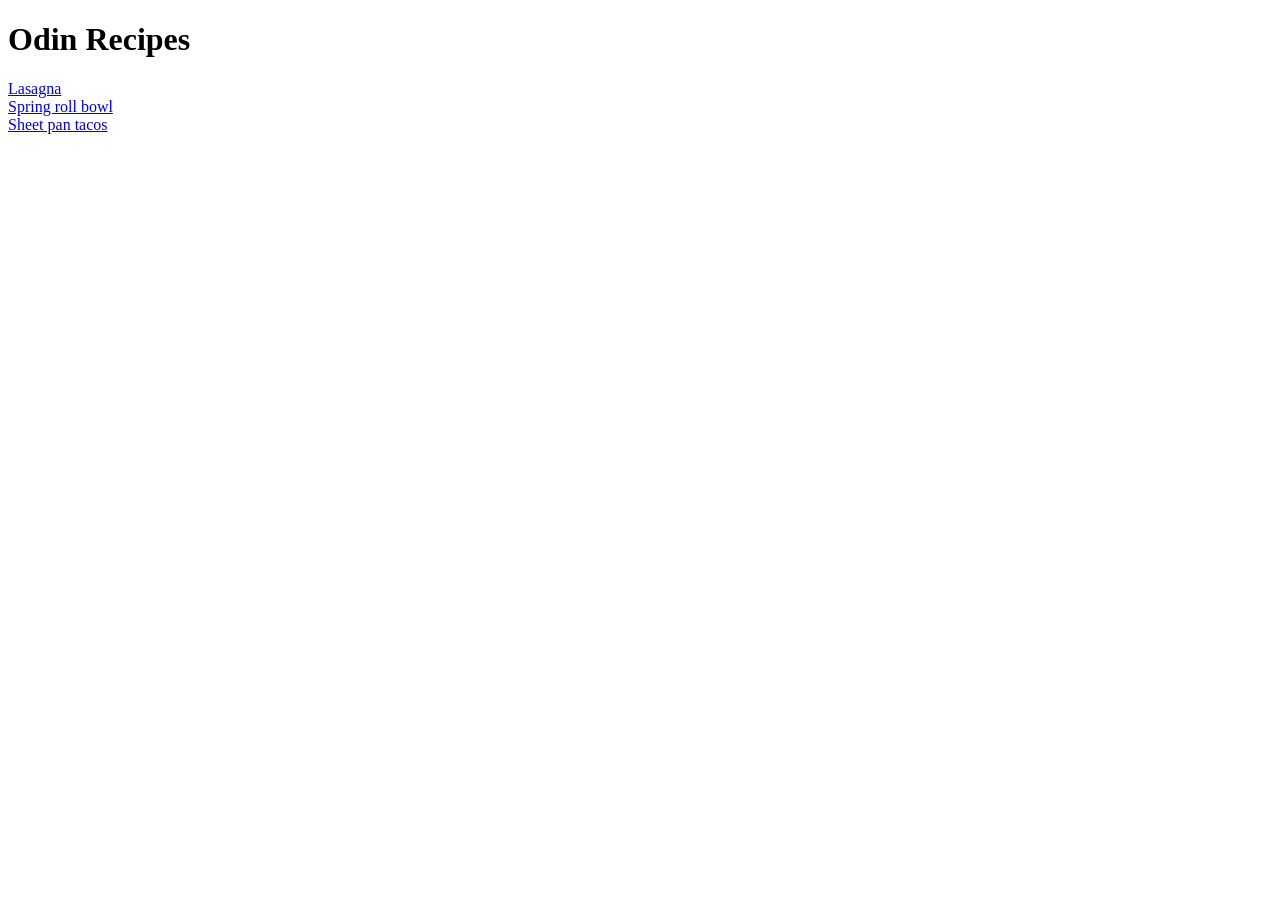
<file: index.html>
<!DOCTYPE html>
<html lang="en">
<head>
    <meta charset="UTF-8">
    <meta name="viewport" content="width=device-width, initial-scale=1.0">
    <title>odin-recipes</title>
</head>
<body>
    <h1>Odin Recipes</h1>
    <a href="./recipes/lasagna.html">Lasagna</a>
    <br>
    <a href="./recipes/spring-roll-bowl.html">Spring roll bowl</a>
    <br>
    <a href="./recipes/sheet-pan-tacos.html">Sheet pan tacos</a>
</body>
</html>
</file>
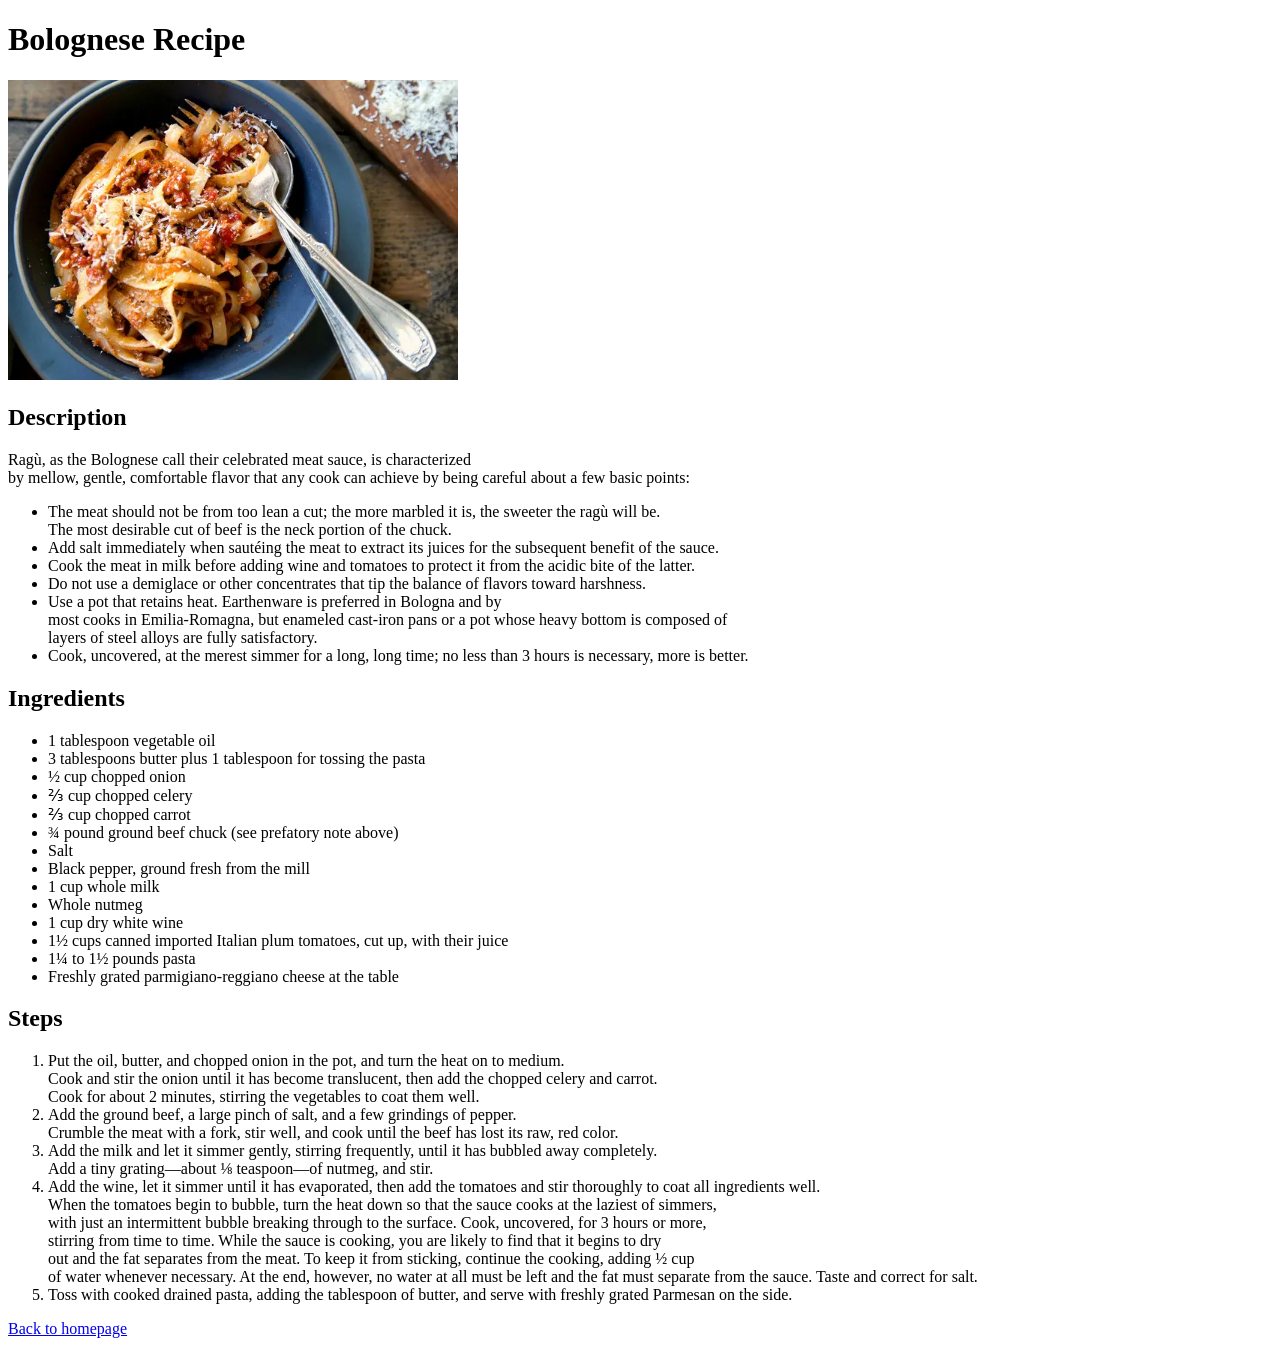
<file: recipes/bolognese.html>
<!DOCTYPE html>
<html lang="en">
  <head>
    <meta charset="UTF-8" />
    <meta name="viewport" content="width=device-width, initial-scale=1.0" />
    <title>Bolognese</title>
  </head>
  <body>
    <h1>Bolognese Recipe</h1>
    <img
      src="../images/Bolognese.webp"
      alt="A picture of the finished bolognese"
      height="auto"
      width="450"
    />
    <h2>Description</h2>
    <p>
      Ragù, as the Bolognese call their celebrated meat sauce, is characterized
      <br />
      by mellow, gentle, comfortable flavor that any cook can achieve by being
      careful about a few basic points:
    </p>
    <ul>
      <li>
        The meat should not be from too lean a cut; the more marbled it is, the
        sweeter the ragù will be. <br />
        The most desirable cut of beef is the neck portion of the chuck.
      </li>
      <li>
        Add salt immediately when sautéing the meat to extract its juices for
        the subsequent benefit of the sauce.
      </li>
      <li>
        Cook the meat in milk before adding wine and tomatoes to protect it from
        the acidic bite of the latter.
      </li>
      <li>
        Do not use a demiglace or other concentrates that tip the balance of
        flavors toward harshness.
      </li>
      <li>
        Use a pot that retains heat. Earthenware is preferred in Bologna and by
        <br />
        most cooks in Emilia-Romagna, but enameled cast-iron pans or a pot whose
        heavy bottom is composed of <br />layers of steel alloys are fully
        satisfactory.
      </li>
      <li>
        Cook, uncovered, at the merest simmer for a long, long time; no less
        than 3 hours is necessary, more is better.
      </li>
    </ul>
    <h2>Ingredients</h2>
    <ul>
      <li>1 tablespoon vegetable oil</li>
      <li>3 tablespoons butter plus 1 tablespoon for tossing the pasta</li>
      <li>½ cup chopped onion</li>
      <li>⅔ cup chopped celery</li>
      <li>⅔ cup chopped carrot</li>
      <li>¾ pound ground beef chuck (see prefatory note above)</li>
      <li>Salt</li>
      <li>Black pepper, ground fresh from the mill</li>
      <li>1 cup whole milk</li>
      <li>Whole nutmeg</li>
      <li>1 cup dry white wine</li>
      <li>
        1½ cups canned imported Italian plum tomatoes, cut up, with their juice
      </li>
      <li>1¼ to 1½ pounds pasta</li>
      <li>Freshly grated parmigiano-reggiano cheese at the table</li>
    </ul>
    <h2>Steps</h2>
    <ol>
      <li>
        Put the oil, butter, and chopped onion in the pot, and turn the heat on
        to medium. <br />
        Cook and stir the onion until it has become translucent, then add the
        chopped celery and carrot. <br />
        Cook for about 2 minutes, stirring the vegetables to coat them well.
      </li>
      <li>
        Add the ground beef, a large pinch of salt, and a few grindings of
        pepper. <br />
        Crumble the meat with a fork, stir well, and cook until the beef has
        lost its raw, red color.
      </li>
      <li>
        Add the milk and let it simmer gently, stirring frequently, until it has
        bubbled away completely. <br />
        Add a tiny grating—about ⅛ teaspoon—of nutmeg, and stir.
      </li>
      <li>
        Add the wine, let it simmer until it has evaporated, then add the
        tomatoes and stir thoroughly to coat all ingredients well. <br />
        When the tomatoes begin to bubble, turn the heat down so that the sauce
        cooks at the laziest of simmers, <br />
        with just an intermittent bubble breaking through to the surface. Cook,
        uncovered, for 3 hours or more, <br />
        stirring from time to time. While the sauce is cooking, you are likely
        to find that it begins to dry <br />
        out and the fat separates from the meat. To keep it from sticking,
        continue the cooking, adding ½ cup <br />
        of water whenever necessary. At the end, however, no water at all must
        be left and the fat must separate from the sauce. Taste and correct for
        salt.
      </li>
      <li>
        Toss with cooked drained pasta, adding the tablespoon of butter, and
        serve with freshly grated Parmesan on the side.
      </li>
    </ol>
    <a href="../index.html">Back to homepage</a>
  </body>
</html>
</file>
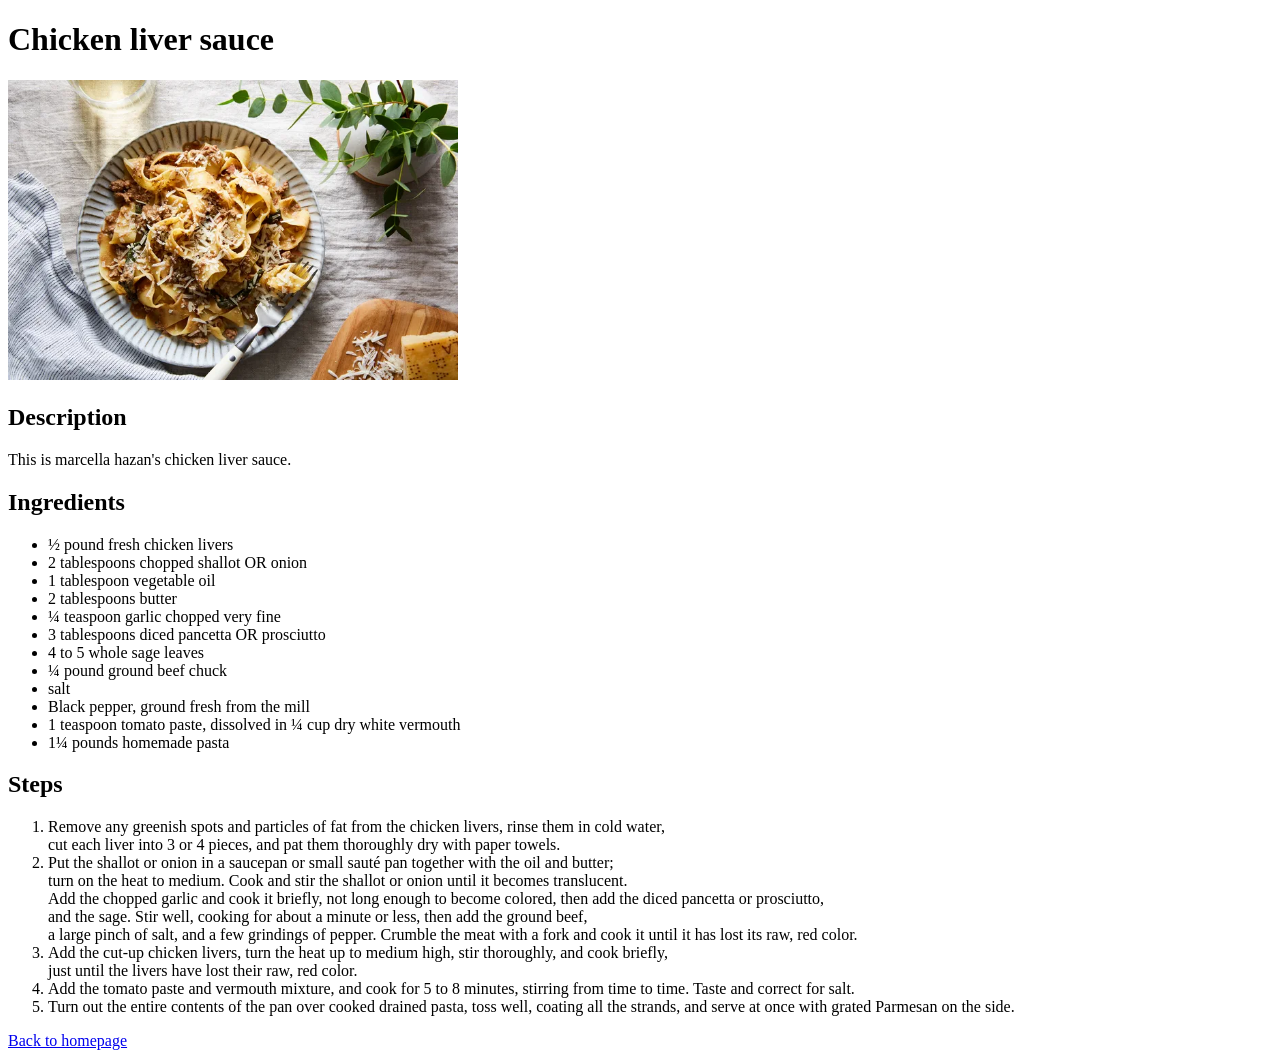
<file: recipes/chicken_liver.html>
<!DOCTYPE html>
<html lang="en">
  <head>
    <meta charset="UTF-8" />
    <meta name="viewport" content="width=device-width, initial-scale=1.0" />
    <title>Chicken liver sauce</title>
  </head>
  <body>
    <h1>Chicken liver sauce</h1>
    <img
      src="../images/Chicken liver.webp"
      alt="Picture of chicken liver sauce"
      height="auto"
      width="450"
    />
    <h2>Description</h2>
    <p>This is marcella hazan's chicken liver sauce.</p>
    <h2>Ingredients</h2>
    <ul>
      <li>½ pound fresh chicken livers</li>
      <li>2 tablespoons chopped shallot OR onion</li>
      <li>1 tablespoon vegetable oil</li>
      <li>2 tablespoons butter</li>
      <li>¼ teaspoon garlic chopped very fine</li>
      <li>3 tablespoons diced pancetta OR prosciutto</li>
      <li>4 to 5 whole sage leaves</li>
      <li>¼ pound ground beef chuck</li>
      <li>salt</li>
      <li>Black pepper, ground fresh from the mill</li>
      <li>1 teaspoon tomato paste, dissolved in ¼ cup dry white vermouth</li>
      <li>1¼ pounds homemade pasta</li>
    </ul>
    <h2>Steps</h2>
    <ol>
      <li>
        Remove any greenish spots and particles of fat from the chicken livers,
        rinse them in cold water, <br />
        cut each liver into 3 or 4 pieces, and pat them thoroughly dry with
        paper towels.
      </li>
      <li>
        Put the shallot or onion in a saucepan or small sauté pan together with
        the oil and butter; <br />
        turn on the heat to medium. Cook and stir the shallot or onion until it
        becomes translucent. <br />
        Add the chopped garlic and cook it briefly, not long enough to become
        colored, then add the diced pancetta or prosciutto, <br />
        and the sage. Stir well, cooking for about a minute or less, then add
        the ground beef, <br />
        a large pinch of salt, and a few grindings of pepper. Crumble the meat
        with a fork and cook it until it has lost its raw, red color.
      </li>
      <li>
        Add the cut-up chicken livers, turn the heat up to medium high, stir
        thoroughly, and cook briefly, <br />
        just until the livers have lost their raw, red color.
      </li>
      <li>
        Add the tomato paste and vermouth mixture, and cook for 5 to 8 minutes,
        stirring from time to time. Taste and correct for salt.
      </li>
      <li>
        Turn out the entire contents of the pan over cooked drained pasta, toss
        well, coating all the strands, and serve at once with grated Parmesan on
        the side.
      </li>
    </ol>
    <a href="../index.html">Back to homepage</a>
  </body>
</html>
</file>
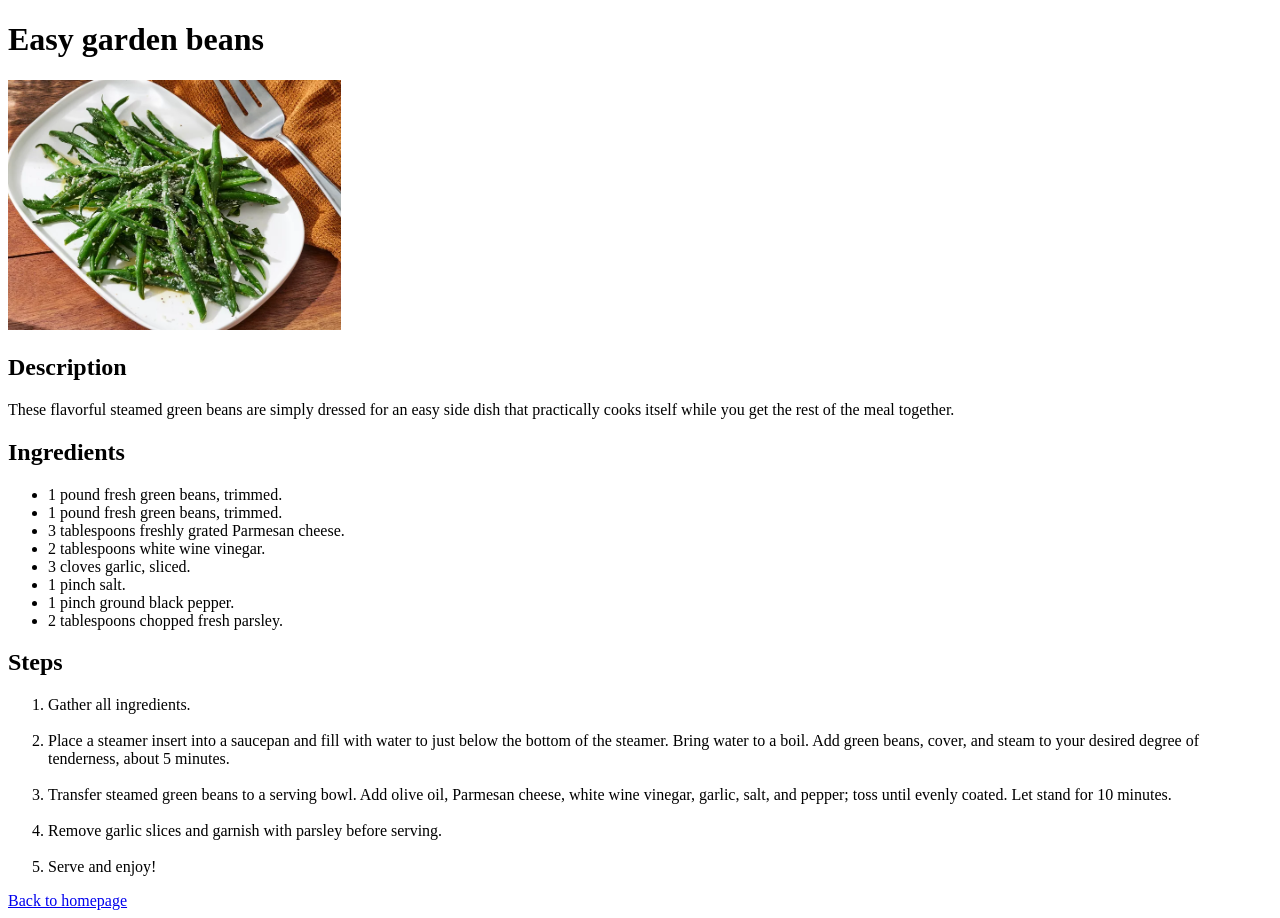
<file: recipes/garden-beans.html>
<!DOCTYPE html>
<html lang="en">
  <head>
    <meta charset="UTF-8" />
    <meta name="viewport" content="width=device-width, initial-scale=1.0" />
    <title>Easy garden beans</title>
  </head>
  <body>
    <h1>Easy garden beans</h1>
    <img
      src="../images/garden-beans.webp"
      alt="a picture of the garden beans"
      height="250"
      width="auto"
    />
    <h2>Description</h2>
    <p>
      These flavorful steamed green beans are simply dressed for an easy side
      dish that practically cooks itself while you get the rest of the meal
      together.
    </p>
    <h2>Ingredients</h2>
    <ul>
      <li>1 pound fresh green beans, trimmed.</li>
      <li>1 pound fresh green beans, trimmed.</li>
      <li>3 tablespoons freshly grated Parmesan cheese.</li>
      <li>2 tablespoons white wine vinegar.</li>
      <li>3 cloves garlic, sliced.</li>
      <li>1 pinch salt.</li>
      <li>1 pinch ground black pepper.</li>
      <li>2 tablespoons chopped fresh parsley.</li>
    </ul>
    <h2>Steps</h2>
    <ol>
      <li>Gather all ingredients.</li>
      <br />
      <li>
        Place a steamer insert into a saucepan and fill with water to just below
        the bottom of the steamer. Bring water to a boil. Add green beans,
        cover, and steam to your desired degree of tenderness, about 5 minutes.
      </li>
      <br />
      <li>
        Transfer steamed green beans to a serving bowl. Add olive oil, Parmesan
        cheese, white wine vinegar, garlic, salt, and pepper; toss until evenly
        coated. Let stand for 10 minutes.
      </li>
      <br />
      <li>Remove garlic slices and garnish with parsley before serving.</li>
      <br />
      <li>Serve and enjoy!</li>
    </ol>
    <a href="../index.html">Back to homepage</a>
  </body>
</html>
</file>
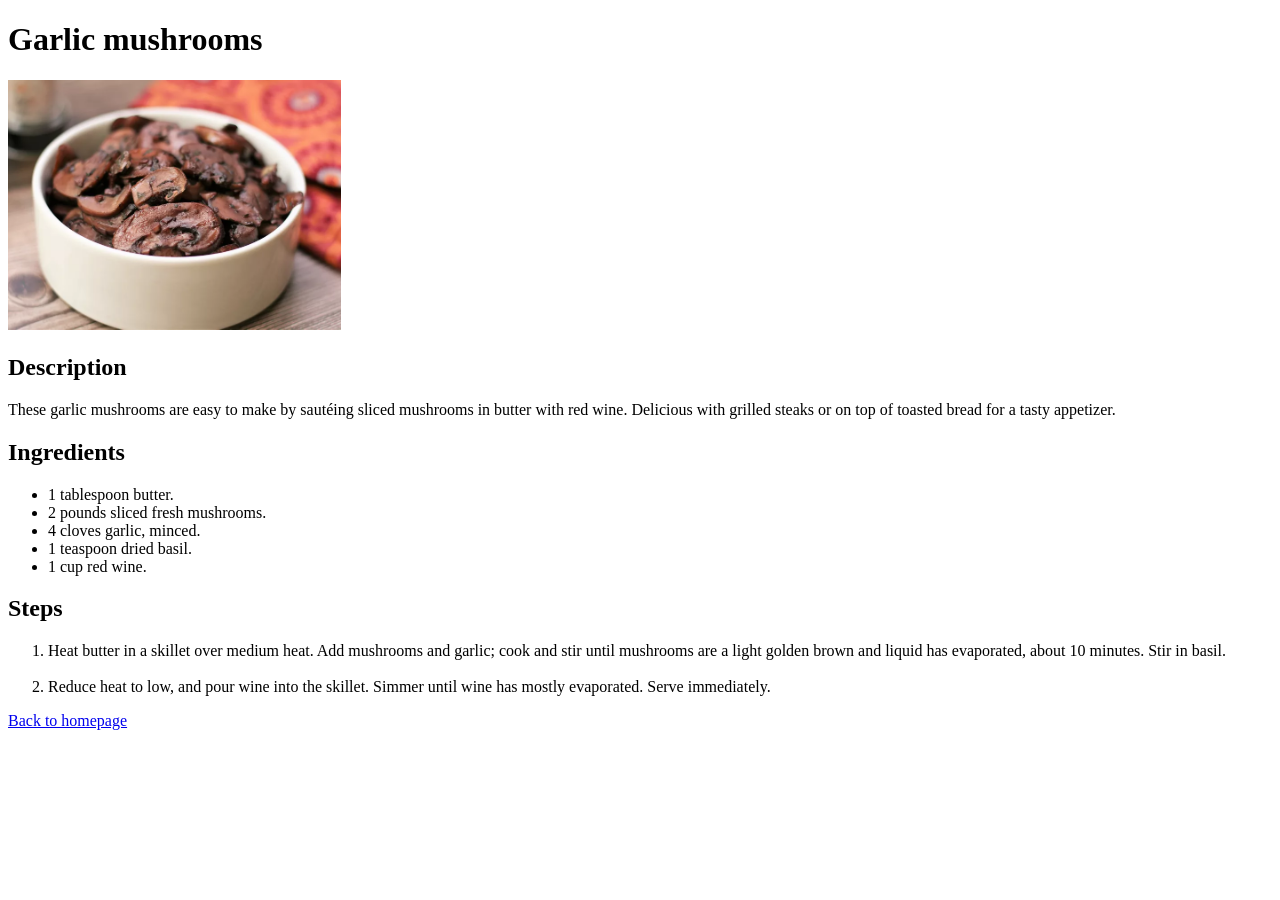
<file: recipes/garlic-mushrooms.html>
<!DOCTYPE html>
<html lang="en">
  <head>
    <meta charset="UTF-8" />
    <meta name="viewport" content="width=device-width, initial-scale=1.0" />
    <title>Garlic mushrooms</title>
  </head>
  <body>
    <h1>Garlic mushrooms</h1>
    <img
      src="../images/garlic-mushrooms.webp"
      alt="A picture of the garlic mushrooms"
      height="250"
      width="auto"
    />
    <h2>Description</h2>
    <p>
      These garlic mushrooms are easy to make by sautéing sliced mushrooms in
      butter with red wine. Delicious with grilled steaks or on top of toasted
      bread for a tasty appetizer.
    </p>
    <h2>Ingredients</h2>
    <ul>
      <li>1 tablespoon butter.</li>
      <li>2 pounds sliced fresh mushrooms.</li>
      <li>4 cloves garlic, minced.</li>
      <li>1 teaspoon dried basil.</li>
      <li>1 cup red wine.</li>
    </ul>
    <h2>Steps</h2>
    <ol>
      <li>
        Heat butter in a skillet over medium heat. Add mushrooms and garlic;
        cook and stir until mushrooms are a light golden brown and liquid has
        evaporated, about 10 minutes. Stir in basil.
      </li>
      <br />
      <li>
        Reduce heat to low, and pour wine into the skillet. Simmer until wine
        has mostly evaporated. Serve immediately.
      </li>
    </ol>
    <a href="../index.html">Back to homepage</a>
  </body>
</html>
</file>
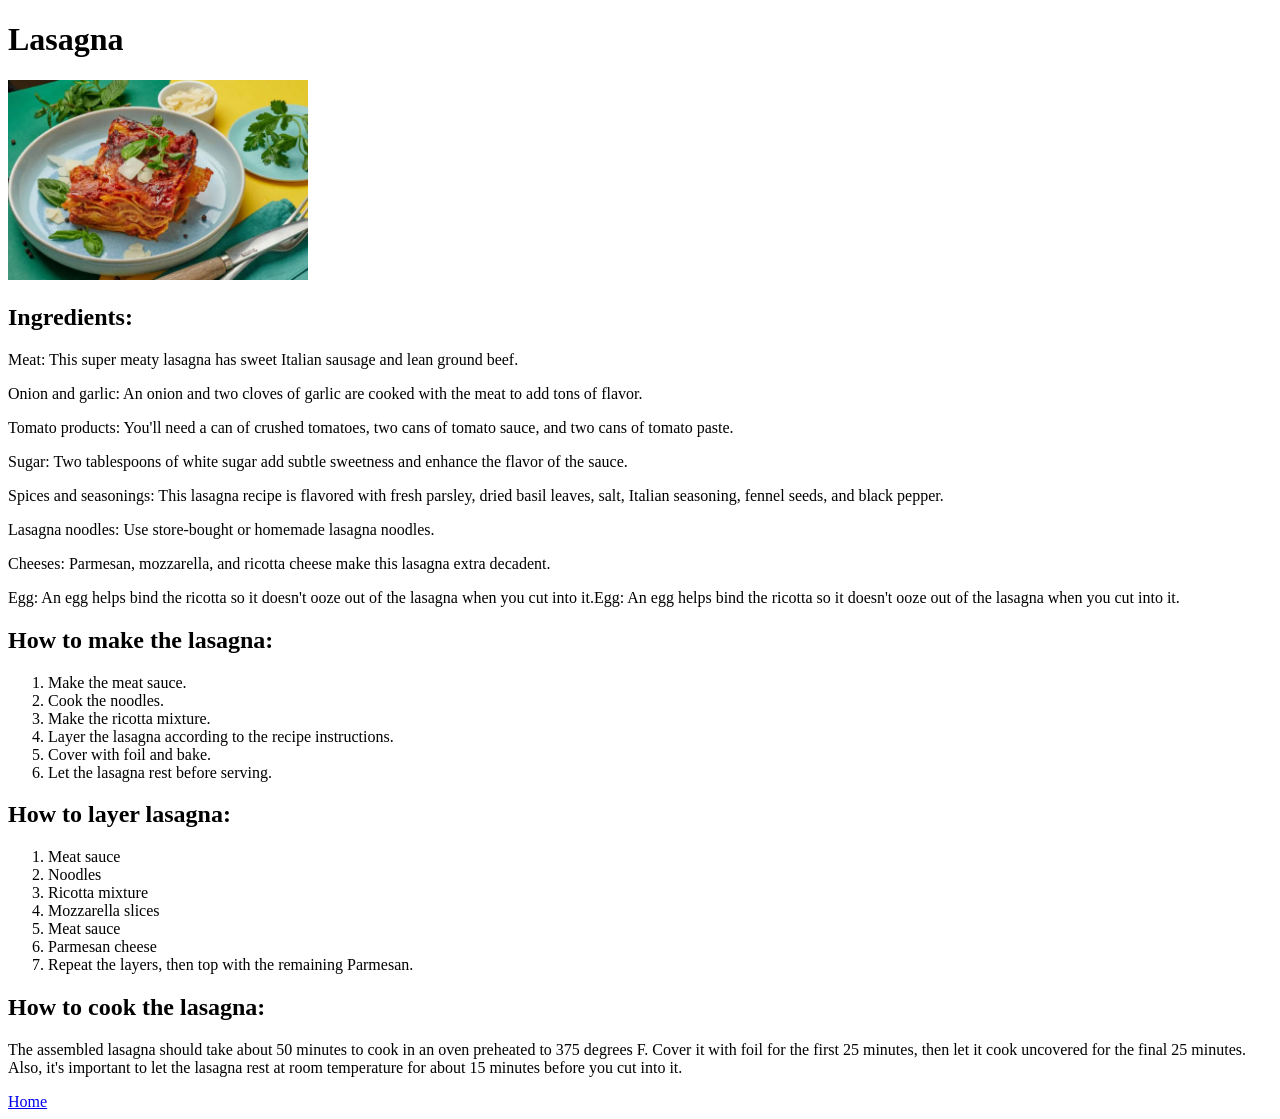
<file: recipes/lasagna.html>
<!DOCTYPE html>
<html lang="en">
<head>
    <meta charset="UTF-8">
    <meta name="viewport" content="width=device-width, initial-scale=1.0">
    <title>Lasagna</title>
</head>
<body>
    <h1>Lasagna</h1>
    <img src="../pictures/lasagna.webp" alt="A picture of the finished lasagna" height="200" width="auto">
    <br>
    <h2>Ingredients:</h2>
    <p>Meat: This super meaty lasagna has sweet Italian sausage and lean ground beef.</p>
    <p>Onion and garlic: An onion and two cloves of garlic are cooked with the meat to add tons of flavor.</p>
    <p>Tomato products: You'll need a can of crushed tomatoes, two cans of tomato sauce, and two cans of tomato paste.</p>
    <p>Sugar: Two tablespoons of white sugar add subtle sweetness and enhance the flavor of the sauce.</p>
    <p>Spices and seasonings: This lasagna recipe is flavored with fresh parsley, dried basil leaves, salt, Italian seasoning, fennel seeds, and black pepper.</p>
    <p>Lasagna noodles: Use store-bought or homemade lasagna noodles.</p>
    <p>Cheeses: Parmesan, mozzarella, and ricotta cheese make this lasagna extra decadent.</p>
    <p>Egg: An egg helps bind the ricotta so it doesn't ooze out of the lasagna when you cut into it.Egg: An egg helps bind the ricotta so it doesn't ooze out of the lasagna when you cut into it.</p>
    <h2>How to make the lasagna:</h2>
    <ol>
        <li>Make the meat sauce.</li>
        <li>Cook the noodles.</li>
        <li>Make the ricotta mixture.</li>
        <li>Layer the lasagna according to the recipe instructions.</li>
        <li>Cover with foil and bake.</li>
        <li>Let the lasagna rest before serving.</li>
    </ol>
    <h2>How to layer lasagna:</h2>
    <ol>
        <li>Meat sauce</li>
        <li>Noodles</li>
        <li>Ricotta mixture</li>
        <li>Mozzarella slices</li>
        <li>Meat sauce</li>
        <li>Parmesan cheese</li>
        <li>Repeat the layers, then top with the remaining Parmesan.</li>
    </ol>
    <h2>How to cook the lasagna:</h2>
    <p>The assembled lasagna should take about 50 minutes to cook in an oven preheated to 375 degrees F. Cover it with foil for 
        the first 25 minutes, then let
        it cook uncovered for the final 25 minutes. Also, it's important to let the lasagna rest at room temperature
        for about 15 minutes before you cut into it.</p>
    <a href="../index.html">Home</a>
</body>
</html>
</file>
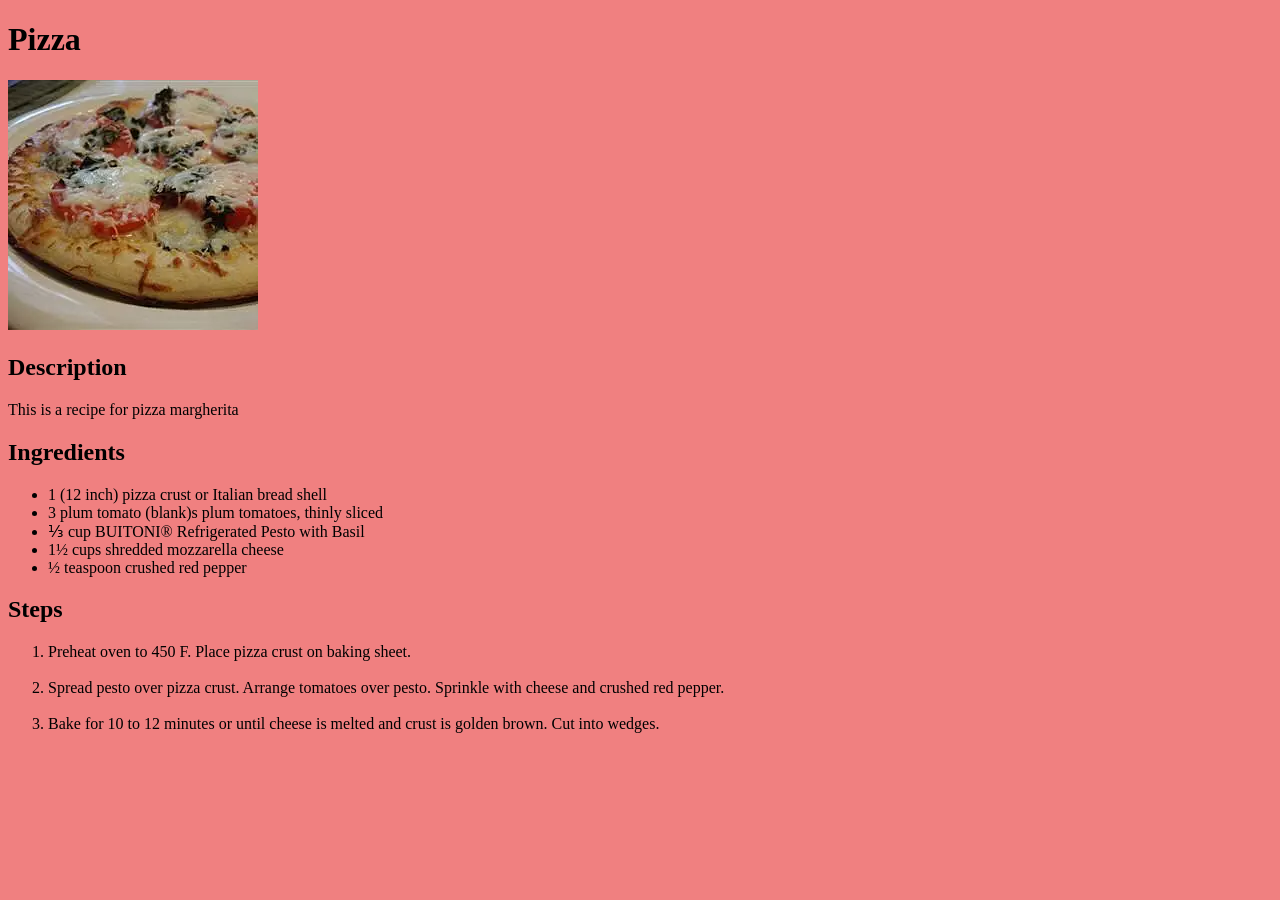
<file: recipes/pizza.html>
<!DOCTYPE html>
<html lang="en">
  <head>
    <link rel="stylesheet" href="../css/recipes.css" />
    <meta charset="UTF-8" />
    <meta http-equiv="X-UA-Compatible" content="IE=edge" />
    <meta name="viewport" content="width=device-width, initial-scale=1.0" />
    <title>Pizza</title>
  </head>
  <body>
    <h1>Pizza</h1>
    <img src="../images/pizza.webp" alt="Image of finished pizza" />
    <h2>Description</h2>
    <p>This is a recipe for pizza margherita</p>
    <h2>Ingredients</h2>
    <ul>
      <li>1 (12 inch) pizza crust or Italian bread shell</li>
      <li>3 plum tomato (blank)s plum tomatoes, thinly sliced</li>
      <li>⅓ cup BUITONI® Refrigerated Pesto with Basil</li>
      <li>1½ cups shredded mozzarella cheese</li>
      <li>½ teaspoon crushed red pepper</li>
    </ul>
    <h2>Steps</h2>
    <ol>
      <li>Preheat oven to 450 F. Place pizza crust on baking sheet.</li>
      <br />
      <li>
        Spread pesto over pizza crust. Arrange tomatoes over pesto. Sprinkle
        with cheese and crushed red pepper.
      </li>
      <br />
      <li>
        Bake for 10 to 12 minutes or until cheese is melted and crust is golden
        brown. Cut into wedges.
      </li>
    </ol>
  </body>
</html>
</file>
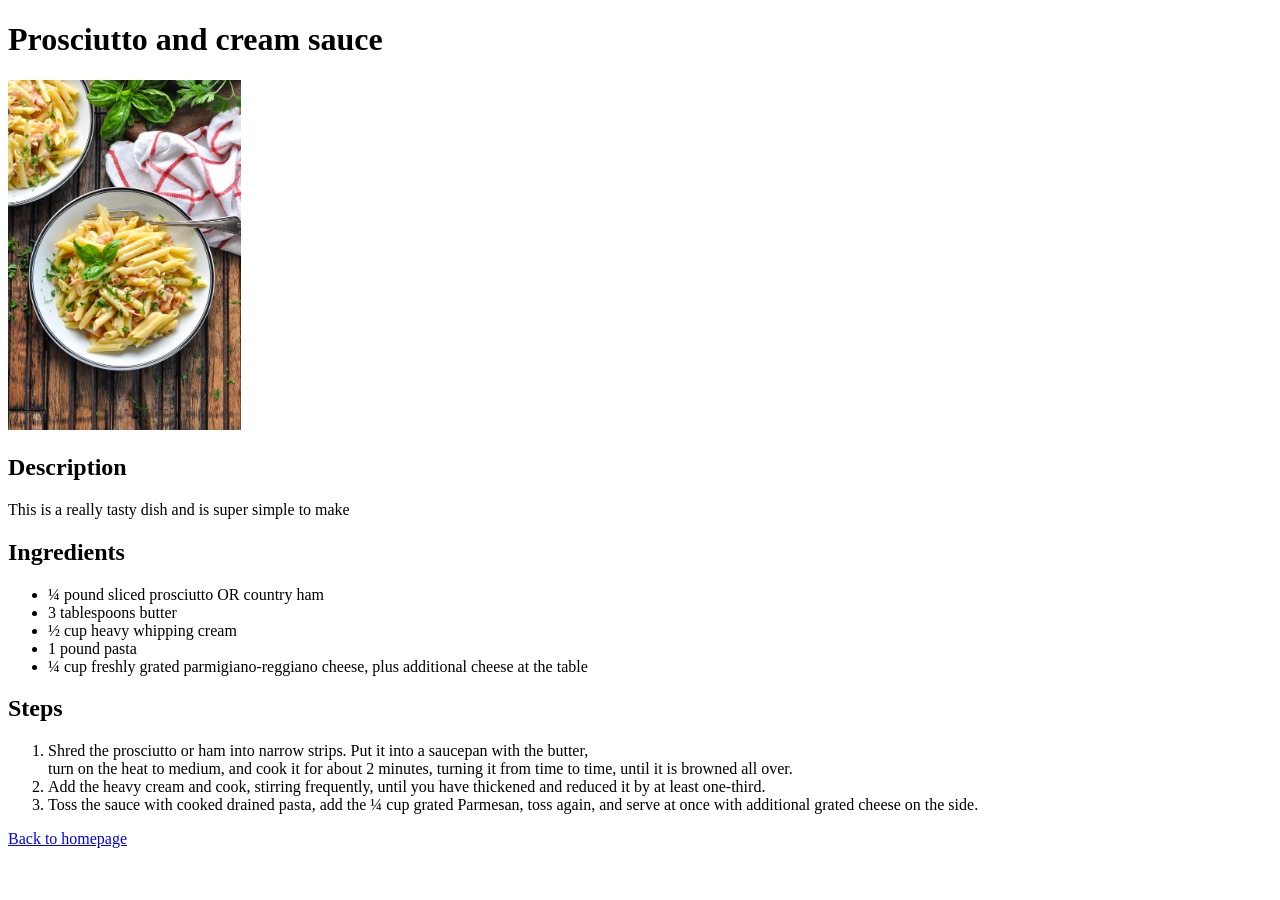
<file: recipes/prosciutto_cream.html>
<!DOCTYPE html>
<html lang="en">
  <head>
    <meta charset="UTF-8" />
    <meta name="viewport" content="width=device-width, initial-scale=1.0" />
    <title>Prosciutto and cream sauce</title>
  </head>
  <body>
    <h1>Prosciutto and cream sauce</h1>
    <img
      src="../images/Prosciutto cream.jpg"
      alt="A picture  of the prosciutto and cream sauce"
      width="auto"
      height="350"
    />
    <h2>Description</h2>
    <p>This is a really tasty dish and is super simple to make</p>
    <h2>Ingredients</h2>
    <ul>
      <li>¼ pound sliced prosciutto OR country ham</li>
      <li>3 tablespoons butter</li>
      <li>½ cup heavy whipping cream</li>
      <li>1 pound pasta</li>
      <li>
        ¼ cup freshly grated parmigiano-reggiano cheese, plus additional cheese
        at the table
      </li>
    </ul>
    <h2>Steps</h2>
    <ol>
      <li>
        Shred the prosciutto or ham into narrow strips. Put it into a saucepan
        with the butter, <br />
        turn on the heat to medium, and cook it for about 2 minutes, turning it
        from time to time, until it is browned all over.
      </li>
      <li>
        Add the heavy cream and cook, stirring frequently, until you have
        thickened and reduced it by at least one-third.
      </li>
      <li>
        Toss the sauce with cooked drained pasta, add the ¼ cup grated Parmesan,
        toss again, and serve at once with additional grated cheese on the side.
      </li>
    </ol>
    <a href="../index.html">Back to homepage</a>
  </body>
</html>
</file>
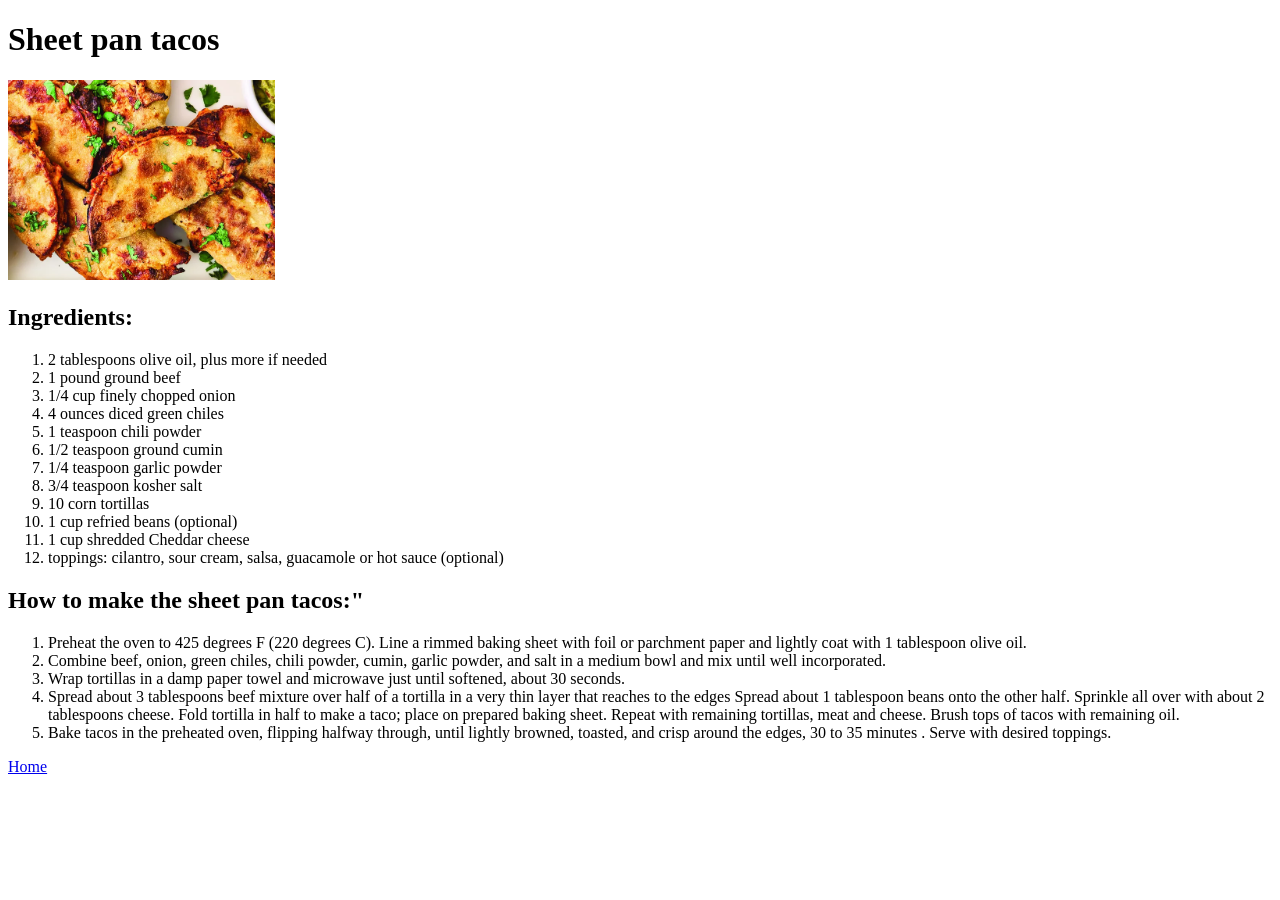
<file: recipes/sheet-pan-tacos.html>
<!DOCTYPE html>
<html lang="en">
<head>
    <meta charset="UTF-8">
    <meta name="viewport" content="width=device-width, initial-scale=1.0">
    <title>Sheet pan tacos</title>
</head>
<body>
    <h1>Sheet pan tacos</h1>
    <img src="../pictures/sheet-pan-tacos.webp" alt="A picture of finished sheet pan tacos" height="200" width="auto">
    <h2>Ingredients:</h2>
    <ol>
        <li>2 tablespoons olive oil, plus more if needed</li>
        <li>1 pound ground beef</li>
        <li>1/4 cup finely chopped onion</li>
        <li>4 ounces diced green chiles</li>
        <li>1 teaspoon chili powder</li>
        <li>1/2 teaspoon ground cumin</li>
        <li>1/4 teaspoon garlic powder</li>
        <li>3/4 teaspoon kosher salt</li>
        <li>10 corn tortillas</li>
        <li>1 cup refried beans (optional)</li>
        <li>1 cup shredded Cheddar cheese</li>
        <li>toppings: cilantro, sour cream, salsa, guacamole or hot sauce (optional)</li>
    </ol>
    <h2>How to make the sheet pan tacos:"</h2>
    <ol>
        <li>Preheat the oven to 425 degrees F (220 degrees C). Line a rimmed baking sheet with foil or parchment paper and lightly coat with 1 tablespoon olive oil.</li>
        <li>Combine beef, onion, green chiles, chili powder, cumin, garlic powder, and salt in a medium bowl and mix until well incorporated.</li>
        <li>Wrap tortillas in a damp paper towel and microwave just until softened, about 30 seconds. </li>
        <li>Spread about 3 tablespoons beef mixture over half of a tortilla in a very thin layer that reaches to the edges
              Spread about 1 tablespoon beans onto the other half. Sprinkle all over with about 2 tablespoons cheese.
               Fold tortilla in half to make a taco; place on prepared baking sheet.
             Repeat with remaining tortillas, meat and cheese. Brush tops of tacos with remaining oil.
        </li>
        <li>Bake tacos in the preheated oven, flipping halfway through, until lightly browned, toasted, and crisp around the edges, 30 to 35 minutes
            . Serve with desired toppings.
        </li>
    </ol>
    <a href="../index.html">Home</a>
</body>
</html>
</file>
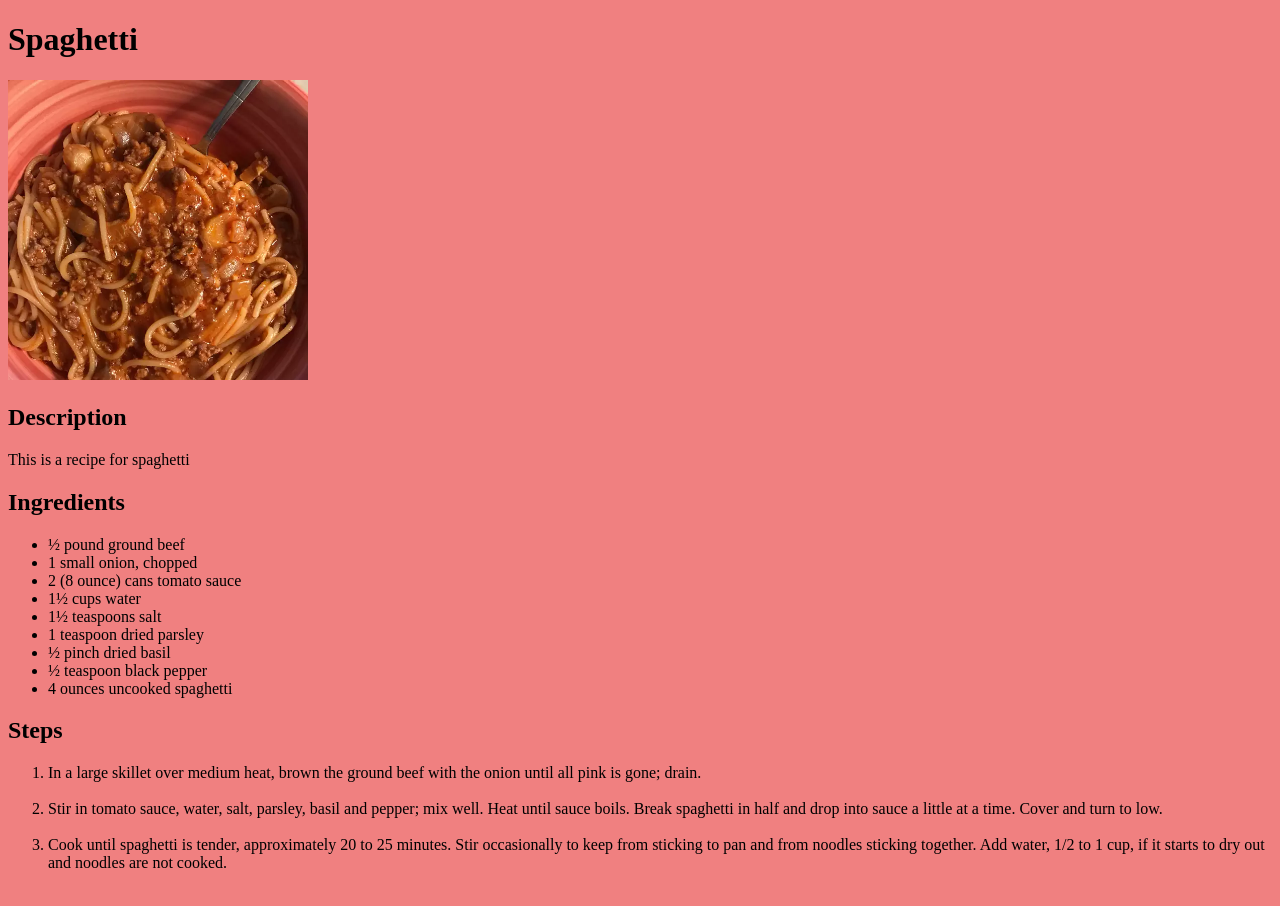
<file: recipes/spaghetti.html>
<!DOCTYPE html>
<html lang="en">
  <head>
    <link rel="stylesheet" href="../css/spaghetti.css" />
    <link rel="stylesheet" href="../css/recipes.css" />
    <meta charset="UTF-8" />
    <meta http-equiv="X-UA-Compatible" content="IE=edge" />
    <meta name="viewport" content="width=device-width, initial-scale=1.0" />
    <title>Spaghetti</title>
  </head>
  <body>
    <h1>Spaghetti</h1>
    <img src="../images/spaghetti.webp" alt="Image of finished spaghetti" />
    <h2>Description</h2>
    <p>This is a recipe for spaghetti</p>
    <h2>Ingredients</h2>
    <ul>
      <li>½ pound ground beef</li>
      <li>1 small onion, chopped</li>
      <li>2 (8 ounce) cans tomato sauce</li>
      <li>1½ cups water</li>
      <li>1½ teaspoons salt</li>
      <li>1 teaspoon dried parsley</li>
      <li>½ pinch dried basil</li>
      <li>½ teaspoon black pepper</li>
      <li>4 ounces uncooked spaghetti</li>
    </ul>
    <h2>Steps</h2>
    <ol>
      <li>
        In a large skillet over medium heat, brown the ground beef with the
        onion until all pink is gone; drain.
      </li>
      <br />
      <li>
        Stir in tomato sauce, water, salt, parsley, basil and pepper; mix well.
        Heat until sauce boils. Break spaghetti in half and drop into sauce a
        little at a time. Cover and turn to low.
      </li>
      <br />
      <li>
        Cook until spaghetti is tender, approximately 20 to 25 minutes. Stir
        occasionally to keep from sticking to pan and from noodles sticking
        together. Add water, 1/2 to 1 cup, if it starts to dry out and noodles
        are not cooked.
      </li>
      <br />
    </ol>
  </body>
</html>
</file>
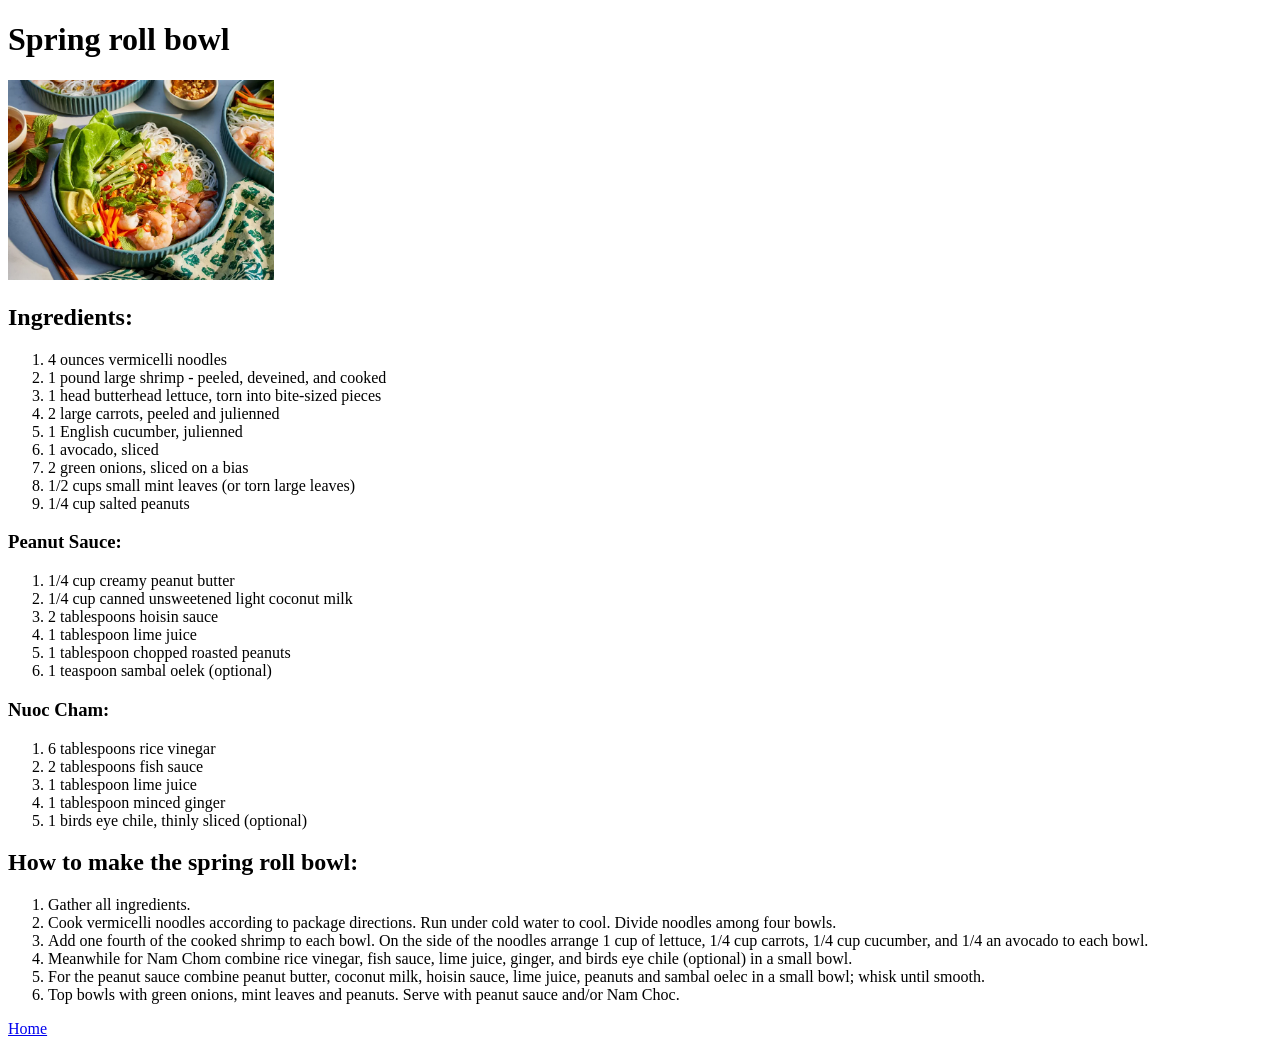
<file: recipes/spring-roll-bowl.html>
<!DOCTYPE html>
<html lang="en">
<head>
    <meta charset="UTF-8">
    <meta name="viewport" content="width=device-width, initial-scale=1.0">
    <title>Spring roll bowl</title>
</head>
<body>
    <h1>Spring roll bowl</h1>
    <img src="../pictures/spring-roll-bowl.webp" alt="A picture of the finished spring roll bowl" height="200" width="auto">
    <h2>Ingredients:</h2>
    <ol>
        <li>4 ounces vermicelli noodles</li>
        <li>1 pound large shrimp - peeled, deveined, and cooked</li>
        <li>1 head butterhead lettuce, torn into bite-sized pieces</li>
        <li>2 large carrots, peeled and julienned</li>
        <li>1 English cucumber, julienned</li>
        <li>1 avocado, sliced</li>
        <li>2 green onions, sliced on a bias</li>
        <li>1/2 cups small mint leaves (or torn large leaves)</li>
        <li>1/4 cup salted peanuts</li>
    </ol>
    <h3>Peanut Sauce:</h3>
    <ol>
        <li>1/4 cup creamy peanut butter</li>
        <li>1/4 cup canned unsweetened light coconut milk</li>
        <li>2 tablespoons hoisin sauce</li>
        <li>1 tablespoon lime juice</li>
        <li>1 tablespoon chopped roasted peanuts</li>
        <li>1 teaspoon sambal oelek (optional)</li>
    </ol>
    <h3>Nuoc Cham:</h3>
    <ol>
        <li>6 tablespoons rice vinegar</li>
        <li>2 tablespoons fish sauce</li>
        <li>1 tablespoon lime juice</li>
        <li>1 tablespoon minced ginger</li>
        <li>1 birds eye chile, thinly sliced (optional)</li>
    </ol>
    <h2>How to make the spring roll bowl:</h2>
    <ol>
        <li>Gather all ingredients.</li>
        <li>Cook vermicelli noodles according to package directions. Run under cold water to cool. Divide noodles among four bowls.</li>
        <li>Add one fourth of the cooked shrimp to each bowl. On the side of the noodles arrange 1 cup of lettuce, 1/4  cup carrots, 1/4  cup cucumber, and 1/4  an avocado to each bowl.</li>
        <li>Meanwhile for Nam Chom combine rice vinegar, fish sauce, lime juice, ginger, and birds eye chile (optional) in a small bowl.</li>
        <li>For the peanut sauce combine peanut butter, coconut milk, hoisin sauce, lime juice, peanuts and sambal oelec in a small bowl; whisk until smooth.</li>
        <li>Top bowls with green onions, mint leaves and peanuts. Serve with peanut sauce and/or Nam Choc.</li>
    </ol>
    <a href="../index.html">Home</a>
</body>
</html>
</file>
<file: css/recipes.css>
* {
  text-align: left;
  background-color: lightcoral;
  color: black;
}
</file>
<file: css/spaghetti.css>
img {
  height: auto;
  width: 300px;
}
</file>
